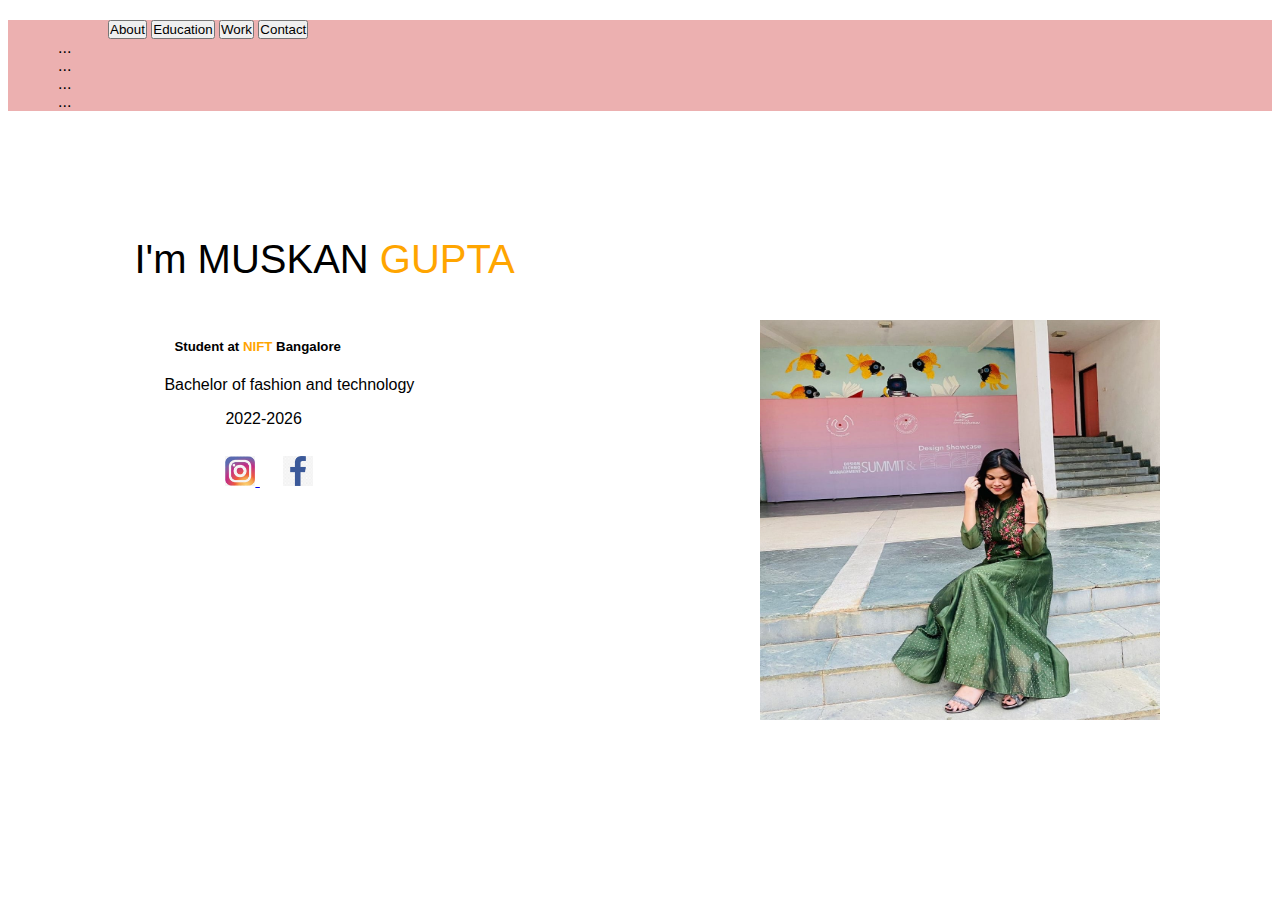
<file: portfolio.github.io/Index.html>
<!doctype html>
<html lang="en">
  <head>
    <meta charset="utf-8">
    <meta name="viewport" content="width=device-width, initial-scale=1">
    <title>Muskan Gupta</title>
    <link href="https://cdn.jsdelivr.net/npm/bootstrap@5.2.0/dist/css/bootstrap.min.css" rel="stylesheet" integrity="sha384-gH2yIJqKdNHPEq0n4Mqa/HGKIhSkIHeL5AyhkYV8i59U5AR6csBvApHHNl/vI1Bx" crossorigin="anonymous">
    <link rel="stylesheet" href="assets/styling.css">
</head>
  <body>
    <!-- Navbar -->
<section class="section1">
      <nav class="nav">
        <div class="nav nav-tabs" id="nav-tab" role="tablist">
          <a href="/"> <button class="nav-link active" id="nav-about-tab" data-bs-toggle="tab" data-bs-target="#nav-about" type="button" role="tab" aria-controls="nav-about" aria-selected="true">About</button> </a>
          <a href="assets/education.html"> <button class="nav-link" id="nav-education-tab" data-bs-toggle="tab" data-bs-target="#nav-education" type="button" role="tab" aria-controls="nav-education" aria-selected="false">Education</button> </a>
          <a href="assets/work.html"> <button class="nav-link" id="nav-work-tab" data-bs-toggle="tab" data-bs-target="#nav-work" type="button" role="tab" aria-controls="nav-work" aria-selected="false">Work</button> </a>
          <a href="assets/contact.html"> <button class="nav-link" id="nav-contact-tab" data-bs-toggle="tab" data-bs-target="#nav-contact" type="button" role="tab" aria-controls="nav-contact" aria-selected="false">Contact</button> </a>
            
          </div>
        <div class="tab-content" id="nav-tabContent">
            <div class="tab-pane fade show active" id="nav-about" role="tabpanel" aria-labelledby="nav-about-tab" tabindex="0">...</div>
            <div class="tab-pane fade" id="nav-profile" role="tabpanel" aria-labelledby="nav-profile-tab" tabindex="0">...</div>
            <div class="tab-pane fade" id="nav-contact" role="tabpanel" aria-labelledby="nav-contact-tab" tabindex="0">...</div>
            <div class="tab-pane fade" id="nav-contact" role="tabpanel" aria-labelledby="nav-contact-tab" tabindex="0">...</div>
        </div>
      </nav>
      
</section>
<section>
    <span><img src="assets\profile.jpeg" alt="profile" height="400px" width="400px" class="img"></span>
 
    <div class="intro">
        <h1 class="h1">I'm MUSKAN <span>GUPTA</span>
    </h1>
    <h5 class="h5">
        Student at <span>NIFT</span> Bangalore
    </h5>
    <p class="p">Bachelor of fashion and technology <br></p>
    <p class="session">2022-2026</p>
    <a href="https://www.instagram.com/muskangupta2435/" target="_blank">
      <img src="assets\insta.jpg" alt="ig" height="30px" width="30px" class="ig">
    </a>
    <a href="https://www.instagram.com/muskangupta2435/" target="_blank">
      <img src="assets\facebook.jpg" alt="ig" height="30px" width="30px" class="fb">
    </a>
    </div> 
       
</section>


  </body>
</html>
</file>
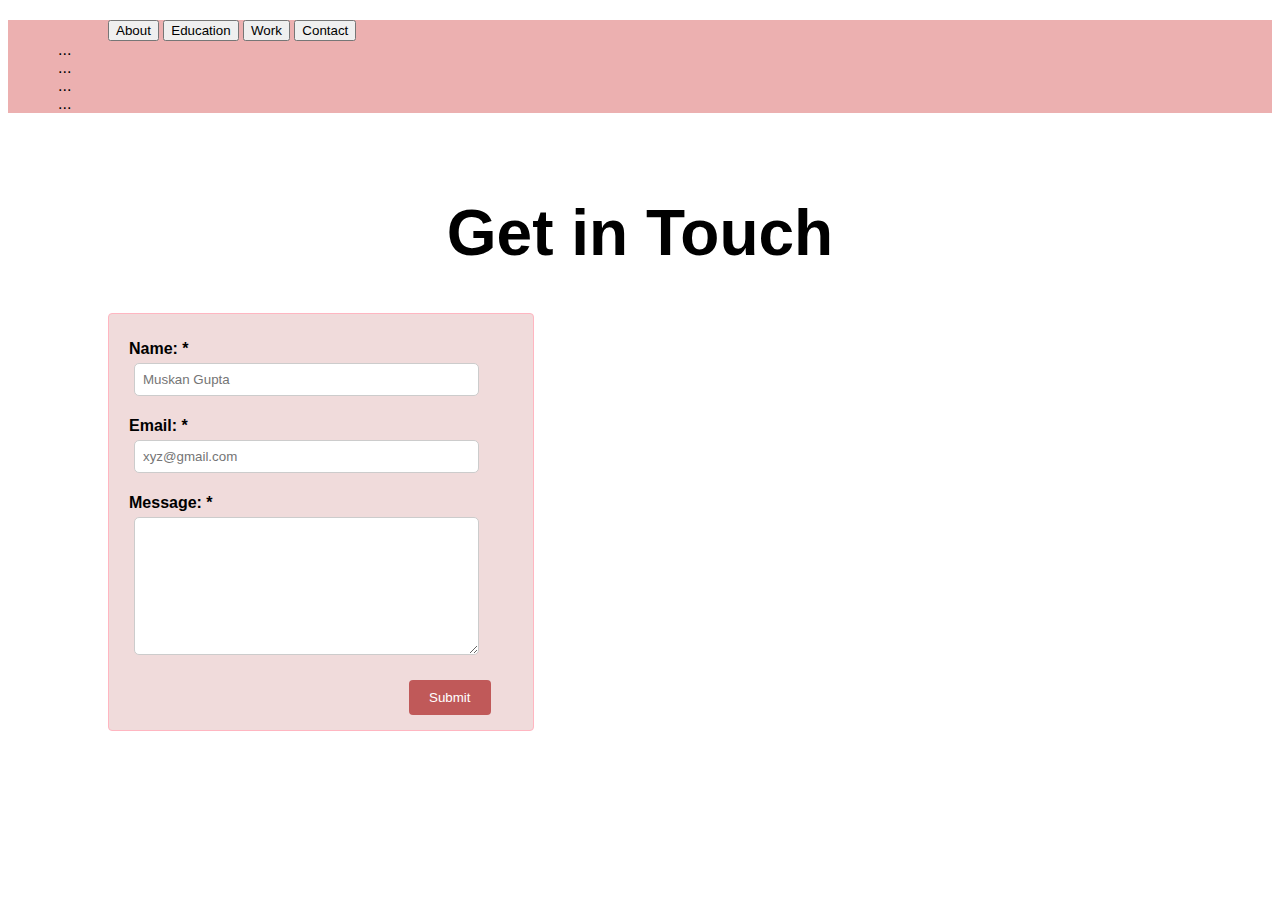
<file: portfolio.github.io/assets/contact.html>
<!doctype html>
<html lang="en">
  <head>
    <meta charset="utf-8">
    <meta name="viewport" content="width=device-width, initial-scale=1">
    <title>Muskan Gupta</title>
    <link href="https://cdn.jsdelivr.net/npm/bootstrap@5.2.0/dist/css/bootstrap.min.css" rel="stylesheet" integrity="sha384-gH2yIJqKdNHPEq0n4Mqa/HGKIhSkIHeL5AyhkYV8i59U5AR6csBvApHHNl/vI1Bx" crossorigin="anonymous">
    <link rel="stylesheet" href="stylingcontact.css">
</head>
  <body>
    <!-- Navbar -->
<section class="section1">
      <nav class="nav">
        <div class="nav nav-tabs" id="nav-tab" role="tablist">
          <a href="../Index.html"> <button class="nav-link " id="nav-about-tab" data-bs-toggle="tab" data-bs-target="#nav-about" type="button" role="tab" aria-controls="nav-about" aria-selected="false">About</button> </a>
          <a href="education.html"> <button class="nav-link " id="nav-education-tab" data-bs-toggle="tab" data-bs-target="#nav-education" type="button" role="tab" aria-controls="nav-education" aria-selected="false">Education</button> </a>
          <a href="work.html"> <button class="nav-link " id="nav-work-tab" data-bs-toggle="tab" data-bs-target="#nav-work" type="button" role="tab" aria-controls="nav-work" aria-selected="false">Work</button> </a>
          <a href="contact.html"> <button class="nav-link active" id="nav-contact-tab" data-bs-toggle="tab" data-bs-target="#nav-contact" type="button" role="tab" aria-controls="nav-contact" aria-selected="true">Contact</button> </a>
            
          </div>
        <div class="tab-content" id="nav-tabContent">
            <div class="tab-pane fade" id="nav-about" role="tabpanel" aria-labelledby="nav-about-tab" tabindex="0">...</div>
            <div class="tab-pane fade " id="nav-education" role="tabpanel" aria-labelledby="nav-education-tab" tabindex="0">...</div>
            <div class="tab-pane fade" id="nav-contact" role="tabpanel" aria-labelledby="nav-contact-tab" tabindex="0">...</div>
            <div class="tab-pane fade show active" id="nav-contact" role="tabpanel" aria-labelledby="nav-contact-tab" tabindex="0">...</div>
        </div>
      </nav>
      
</section> 

<section>
  <div class="contactus">
      <div class="title">
          <h1>Get in Touch</h1>
      </div>

      <!-- Contact Form -->

      <div class="container">
        <form action="" method="get">
          <p class="name">Name: * <input type="text" name="name" placeholder="Muskan Gupta" required></p>
          <p class="email">
            Email: * <input type="email" name="email" placeholder="xyz@gmail.com" required>
        </p>
        <p class="message">
          Message: * <textarea name="message" id="message" cols="70" rows="8"></textarea>
        </p>
        <button type="submit">Submit</button>
        </form>
      </div>          
</section>

  </body>
</html>
</file>
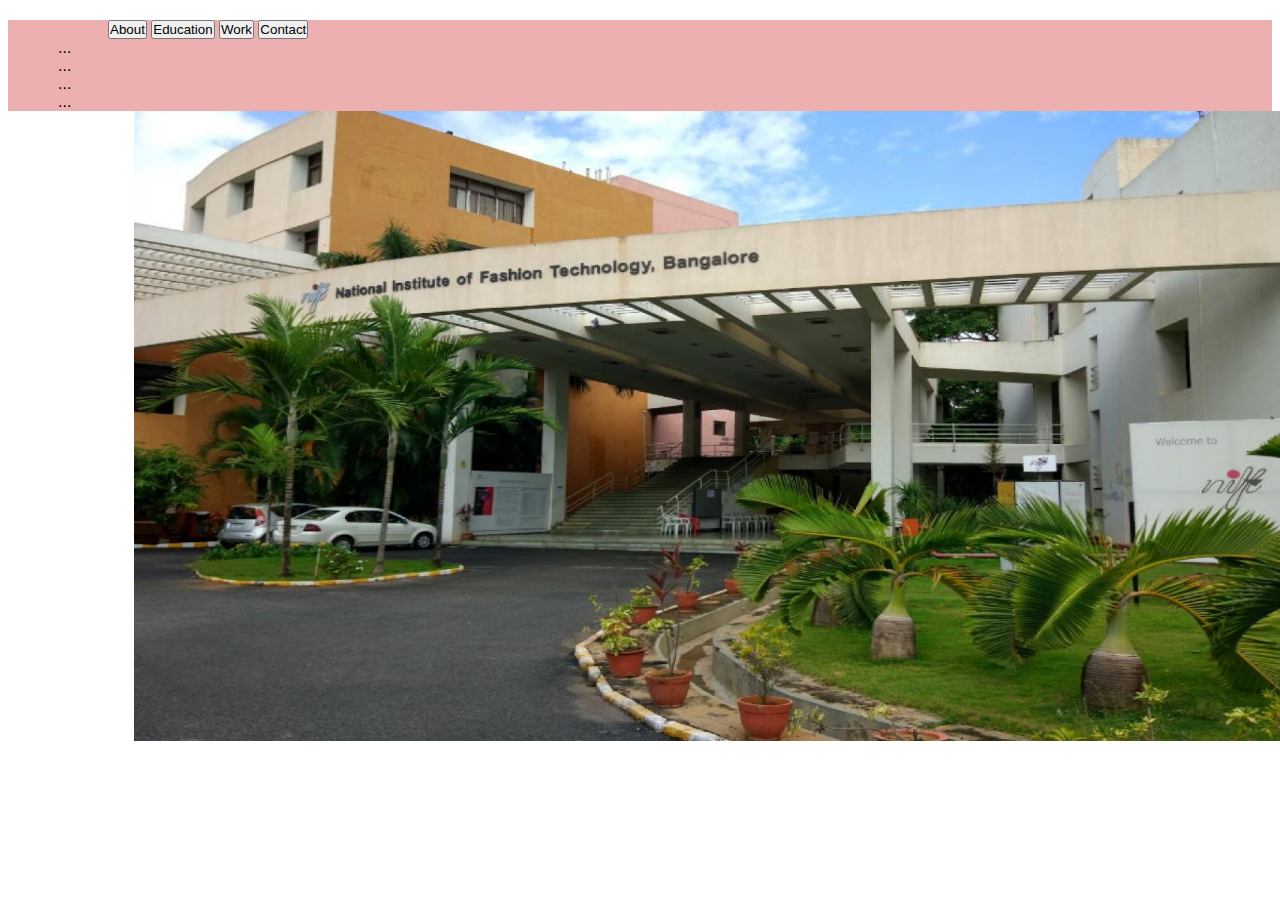
<file: portfolio.github.io/assets/education.html>
<!doctype html>
<html lang="en">
  <head>
    <meta charset="utf-8">
    <meta name="viewport" content="width=device-width, initial-scale=1">
    <title>Muskan Gupta</title>
    <link href="https://cdn.jsdelivr.net/npm/bootstrap@5.2.0/dist/css/bootstrap.min.css" rel="stylesheet" integrity="sha384-gH2yIJqKdNHPEq0n4Mqa/HGKIhSkIHeL5AyhkYV8i59U5AR6csBvApHHNl/vI1Bx" crossorigin="anonymous">
    <link rel="stylesheet" href="styling.css">
</head>
  <body>
    <!-- Navbar -->
<section class="section1">
      <nav class="nav">
        <div class="nav nav-tabs" id="nav-tab" role="tablist">
          <a href="../Index.html"> <button class="nav-link " id="nav-about-tab" data-bs-toggle="tab" data-bs-target="#nav-about" type="button" role="tab" aria-controls="nav-about" aria-selected="false">About</button> </a>
          <a href="education.html"> <button class="nav-link active" id="nav-education-tab" data-bs-toggle="tab" data-bs-target="#nav-education" type="button" role="tab" aria-controls="nav-education" aria-selected="true">Education</button> </a>
          <a href="work.html"> <button class="nav-link" id="nav-work-tab" data-bs-toggle="tab" data-bs-target="#nav-work" type="button" role="tab" aria-controls="nav-work" aria-selected="false">Work</button> </a>
          <a href="contact.html"> <button class="nav-link" id="nav-contact-tab" data-bs-toggle="tab" data-bs-target="#nav-contact" type="button" role="tab" aria-controls="nav-contact" aria-selected="false">Contact</button> </a>
            
          </div>
        <div class="tab-content" id="nav-tabContent">
            <div class="tab-pane fade" id="nav-about" role="tabpanel" aria-labelledby="nav-about-tab" tabindex="0">...</div>
            <div class="tab-pane fade show active" id="nav-education" role="tabpanel" aria-labelledby="nav-education-tab" tabindex="0">...</div>
            <div class="tab-pane fade" id="nav-contact" role="tabpanel" aria-labelledby="nav-contact-tab" tabindex="0">...</div>
            <div class="tab-pane fade" id="nav-contact" role="tabpanel" aria-labelledby="nav-contact-tab" tabindex="0">...</div>
        </div>
      </nav>
      
</section> 
<section class="section2">
        <a href="https://www.nift.ac.in/bengaluru/" target="_blank">
          <img src="nift.png" alt="nift" height="630px" width="1200px" class="niftimg">
        </a>

</section>


  </body>
</html>
</file>
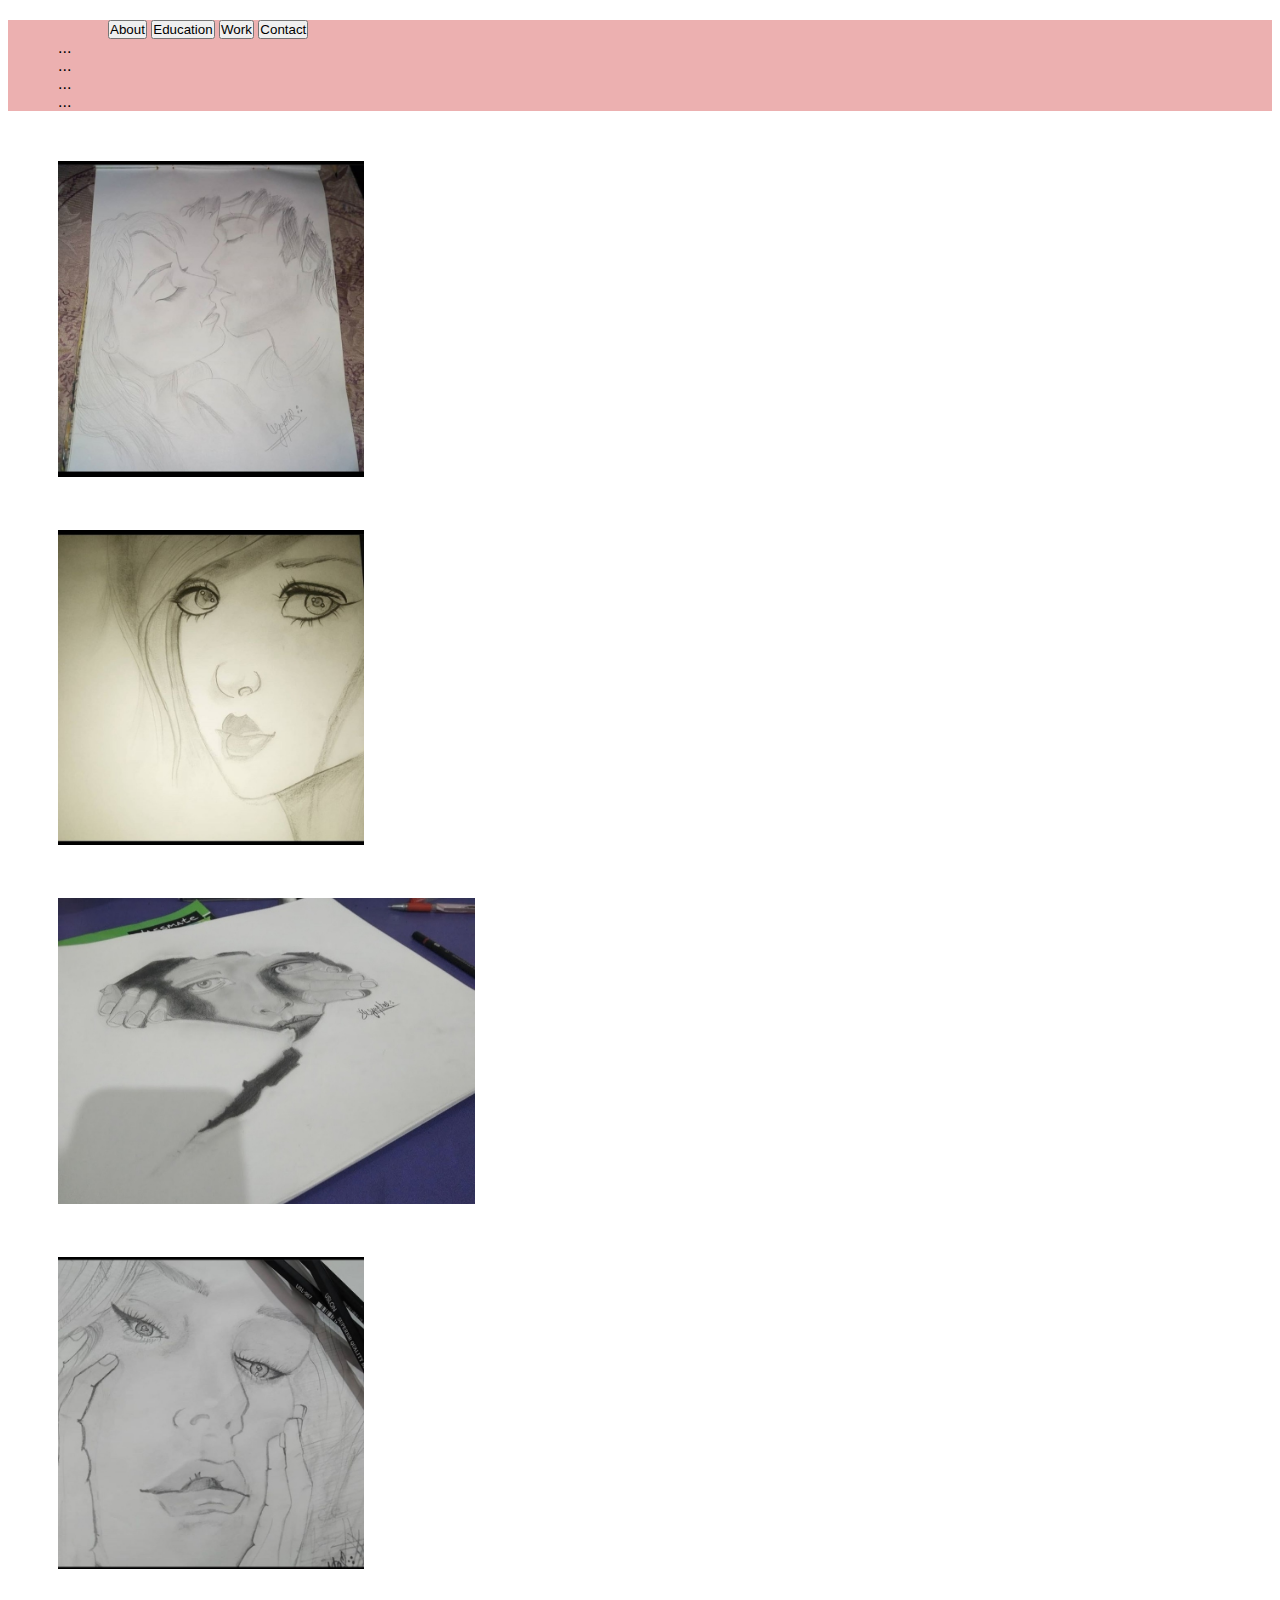
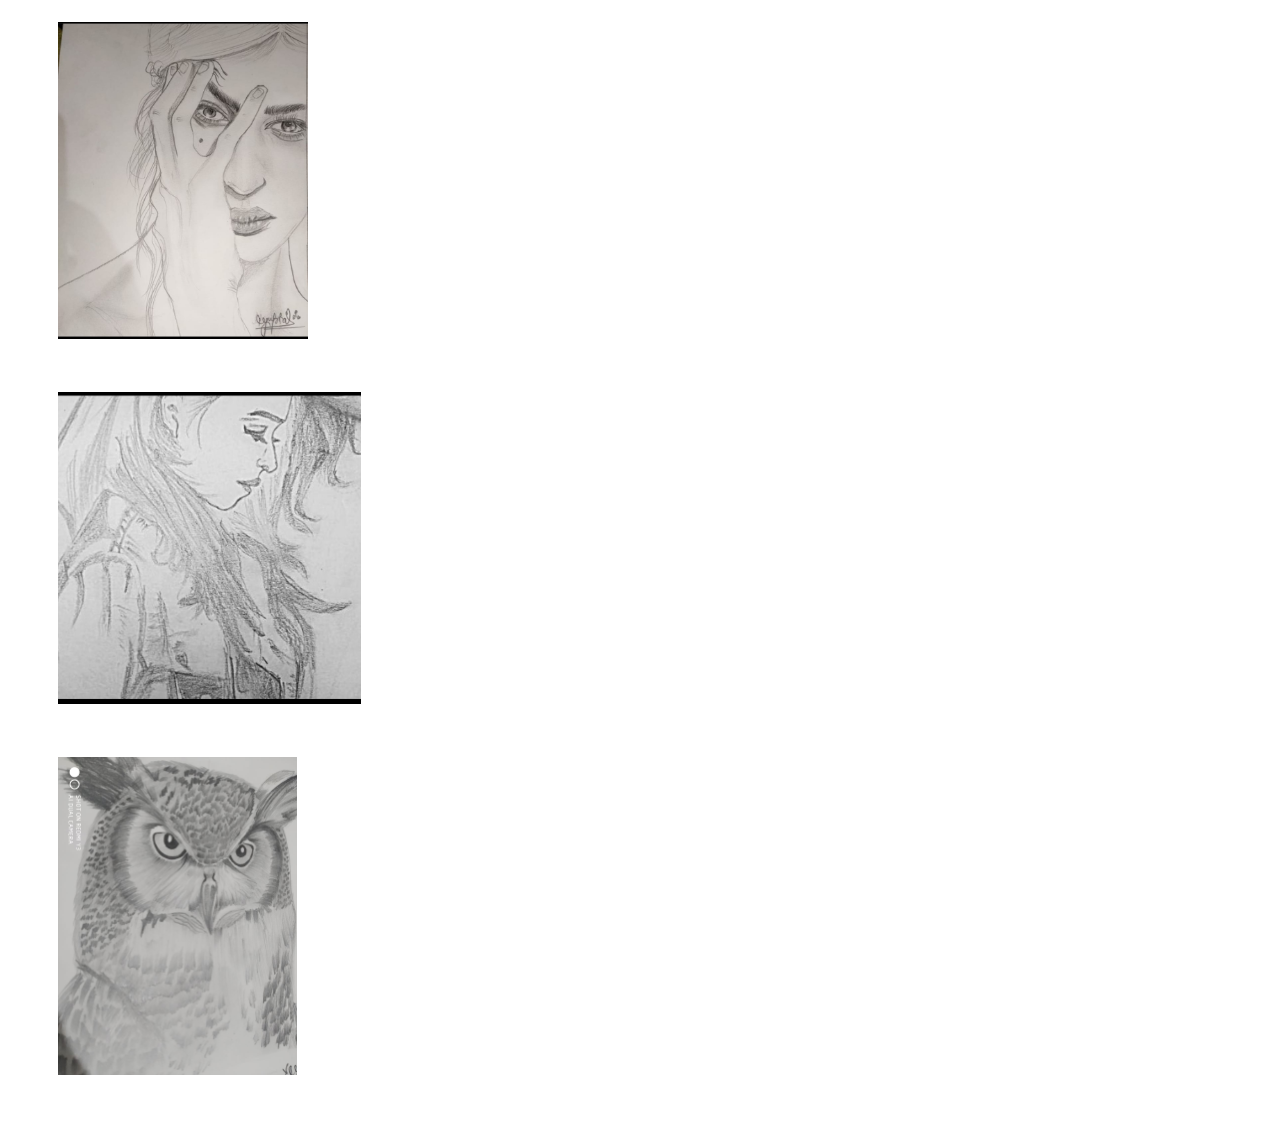
<file: portfolio.github.io/assets/work.html>
<!doctype html>
<html lang="en">
  <head>
    <meta charset="utf-8">
    <meta name="viewport" content="width=device-width, initial-scale=1">
    <title>Muskan Gupta</title>
    <link href="https://cdn.jsdelivr.net/npm/bootstrap@5.2.0/dist/css/bootstrap.min.css" rel="stylesheet" integrity="sha384-gH2yIJqKdNHPEq0n4Mqa/HGKIhSkIHeL5AyhkYV8i59U5AR6csBvApHHNl/vI1Bx" crossorigin="anonymous">
    <link rel="stylesheet" href="styling.css">
</head>
  <body>
    <!-- Navbar -->
<section class="section1">
      <nav class="nav">
        <div class="nav nav-tabs" id="nav-tab" role="tablist">
          <a href="../Index.html"> <button class="nav-link " id="nav-about-tab" data-bs-toggle="tab" data-bs-target="#nav-about" type="button" role="tab" aria-controls="nav-about" aria-selected="false">About</button> </a>
          <a href="education.html"> <button class="nav-link " id="nav-education-tab" data-bs-toggle="tab" data-bs-target="#nav-education" type="button" role="tab" aria-controls="nav-education" aria-selected="false">Education</button> </a>
          <a href="work.html"> <button class="nav-link active" id="nav-work-tab" data-bs-toggle="tab" data-bs-target="#nav-work" type="button" role="tab" aria-controls="nav-work" aria-selected="true">Work</button> </a>
          <a href="contact.html"> <button class="nav-link" id="nav-contact-tab" data-bs-toggle="tab" data-bs-target="#nav-contact" type="button" role="tab" aria-controls="nav-contact" aria-selected="false">Contact</button> </a>
            
          </div>
        <div class="tab-content" id="nav-tabContent">
            <div class="tab-pane fade" id="nav-about" role="tabpanel" aria-labelledby="nav-about-tab" tabindex="0">...</div>
            <div class="tab-pane fade " id="nav-education" role="tabpanel" aria-labelledby="nav-education-tab" tabindex="0">...</div>
            <div class="tab-pane fade show active" id="nav-contact" role="tabpanel" aria-labelledby="nav-contact-tab" tabindex="0">...</div>
            <div class="tab-pane fade" id="nav-contact" role="tabpanel" aria-labelledby="nav-contact-tab" tabindex="0">...</div>
        </div>
      </nav>
      
</section> 
<section>
    <div class="row row-cols-1 row-cols-md-3 g-4">
        <div class="col" style="width: 25%">
          <div class="card">
            <a href="/assets/Art1.jpeg"> <img src="Art1.jpeg" class="card-img-top" > </a>
          </div>
        </div>
        <div class="col" style="width: 25%">
          <div class="card">
            <img src="Art2.jpeg" class="card-img-top" alt="...">
          </div>
        </div>
        <div class="col" style="width: 34%">
          <div class="card">
            <img src="Art3.jpeg" class="card-img-top" alt="...">
          </div>
        </div>
        <div class="col" style="width: 25%">
          <div class="card">
            <img src="Art4.jpeg" class="card-img-top" alt="...">
          </div>
        </div>
        <div class="col" style="width: 20.4%">
            <div class="card">
              <img src="Art5.jpeg" class="card-img-top" alt="...">
            </div>
          </div>
          <div class="col" style="width: 24.7%">
            <div class="card">
              <img src="Art6.jpeg" class="card-img-top" alt="...">
            </div>
          </div>
          <div class="col" style="width: 19.5%">
            <div class="card">
              <img src="Art7.jpeg" class="card-img-top" alt="...">
            </div>
          </div>
      </div>
</section>


  </body>
</html>
</file>
<file: portfolio.github.io/assets/styling.css>
*{
    font-family: 'Lucida Sans', 'Lucida Sans Regular', 'Lucida Grande', 'Lucida Sans Unicode', Geneva, Verdana, sans-serif;
    padding: 0%;
}
.section1{
    
    background-color: rgb(236, 176, 176);
}
.nav{
    margin-left: 50px;
    margin-top: 20px;
}
.nav a{
    text-decoration: none;
}
.nav-link{
    color: black;
}
.img{
    align-self: flex-end;
}
.intro{
    margin-left: 10%;
    margin-top: 10%;
}
.intro h1{
        font-size: 40px;
        margin-bottom: 5%;
        font-weight: 200;
}
span{
    color: orange;
}
h5{
    margin-left: 40px;
}
.p{
    margin-left: 30px;
}
.session{
    margin-left: 8%;
}
.img{
    position: absolute;
    bottom: 20%;
    right: 120px;
}
.ig{
    margin-left: 8%;
    margin-top: 1%;
}
.fb{
    margin-left: 2%;
    margin-top: 1%;
}
.niftimg{
    margin-left: 10%
}
.section2 a{
    text-decoration: none;
}
.contactus{
    position: relative;
    width: 100%;
    padding: 40px 100px;
}
.contactus .title{
    display: flex;
    justify-content: center;
    align-content: center;
    font-size: 2em;
}
.contactus .title h2{
    font-weight: 600;
}
.row{
    padding-left: 2%;
    padding-top: 2%;
    padding-bottom: 2%;
    padding-right: 1%;
}
.col{
    padding: 2%;
}
.card img{
    width: 100%;
    transition: .5s;
}
.card:hover img{
opacity: .7;
transform: scale3d(1.5,1.5,1.5);
}
</file>
<file: portfolio.github.io/assets/stylingcontact.css>
*{
    font-family: 'Lucida Sans', 'Lucida Sans Regular', 'Lucida Grande', 'Lucida Sans Unicode', Geneva, Verdana, sans-serif;
    box-sizing: border-box;
}
.section1{
    
    background-color: rgb(236, 176, 176);
}
.nav{
    margin-left: 50px;
    margin-top: 20px;
}
.nav a{
    text-decoration: none;
}
.nav-link{
    color: black;
}
.img{
    align-self: flex-end;
}
.intro{
    margin-left: 10%;
    margin-top: 10%;
}
.intro h1{
        font-size: 40px;
        margin-bottom: 5%;
        font-weight: 200;
}
span{
    color: orange;
}
h5{
    margin-left: 40px;
}
.p{
    margin-left: 30px;
}
.session{
    margin-left: 8%;
}
.img{
    position: absolute;
    bottom: 20%;
    right: 120px;
}
.contactus{
    position: relative;
    width: 100%;
    padding: 40px 100px;
}
.contactus .title{
    display: flex;
    justify-content: center;
    align-content: center;
    font-size: 2em;
}
.contactus .title h1{
    font-weight: 700;
}
.container{
    width: 40%;
    background-color: rgb(240, 219, 219);
    padding: 10px 20px 15px 20px;
    border: 1px solid lightpink;
    border-radius: 4px;
}
.container .name, .email, .message{
    font-weight: 600;
    
}
input[type="text"],
input[type="email"],
textarea{
    width: 90%;
    padding: 8px;
    border: 1px solid #ccc;
    border-radius: 5px;
    margin: 5px;
}
button[type="submit"]{
    background-color: rgb(192, 89, 89);
    color: white;
    padding: 10px 20px;
    margin-left: 73%;
    border: none;
    border-radius: 4px;
    cursor: pointer;
}
button[type="submit"]:hover{
    background-color: #1482d6;
}
</file>
